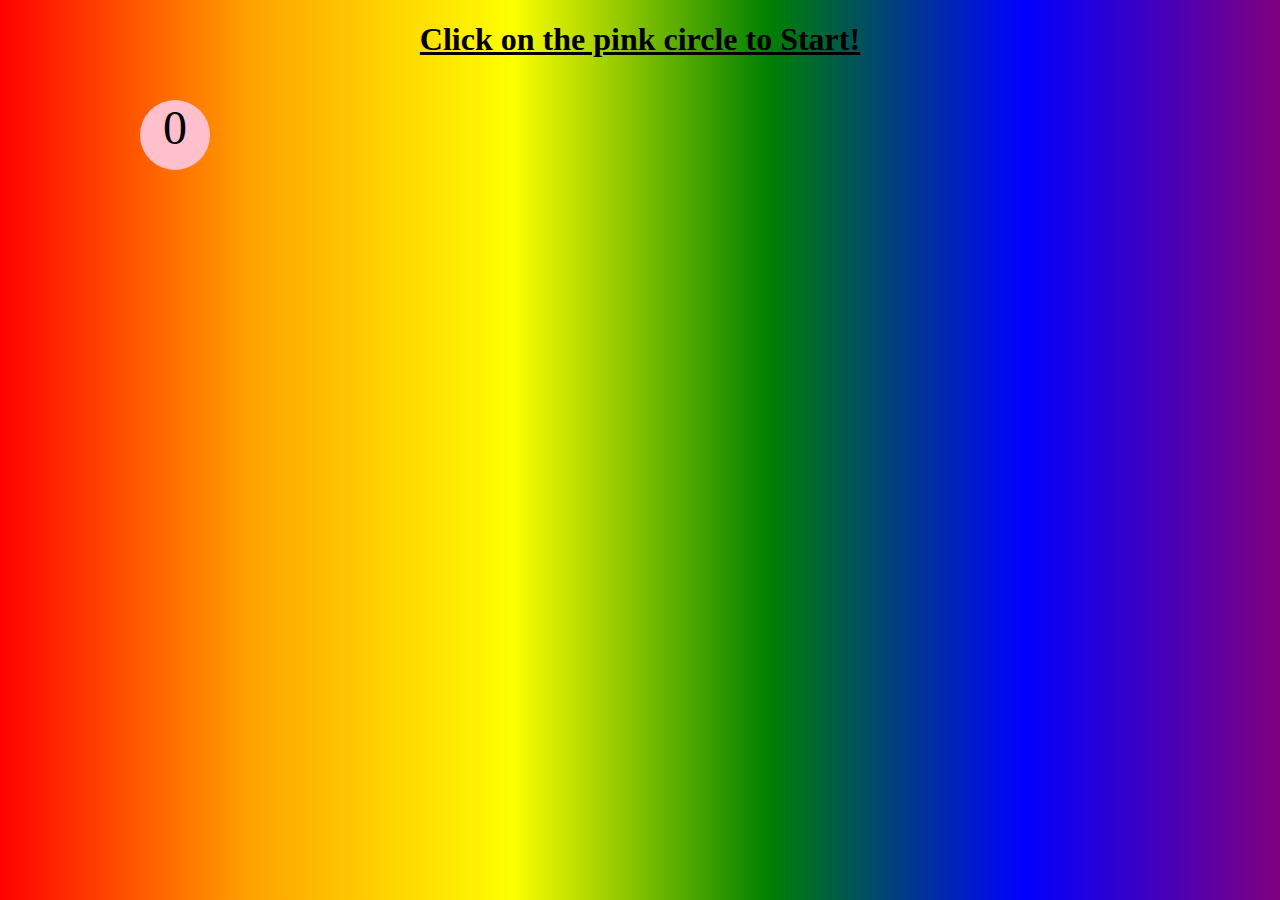
<file: projects/bouncing-box/index.html>
<!DOCTYPE html>
<html>
<head>
	<meta charset="utf-8">
	<title>Bouncing Box</title>
	<script src="jquery.min.js"></script>

<!-- 	<script src="//cdnjs.cloudflare.com/ajax/libs/jquery/2.1.1/jquery.min.js"></script> -->

	<!-- BEGIN CSS -->
	<style>
		/* TODO 1 */
		[class="box"] {
			display: circle;
			position: absolute;
			width: 70px;
			height: 70px;
			top: 100px;
			left: 0px;
			background-color: pink;
			font-size: 300%;
			text-align: center;
			border-radius:300%;
		}
		
		body {
			background-image: linear-gradient(to right, red, orange, yellow, green, blue, purple);
		}
		h1 {
			color: black;
			text-align: center;
			font-family: fantasy;
			text-decoration: underline;
		}
	</style>

</head>
<body class="board">
	<!-- HTML for the box -->
	<div class="box">?</div>

	<!-- BEGIN JAVASCRIPT -->
	<script>
		(function(){
			'use strict'
			/* global &*/

			// Variable declarations
			var box;
			var boardWidth;
			var update;
			var handleBoxClick;
			var direction;
			direction = 1;

			// jQuery stuff setup for you
			box = $('.box');
			boardWidth = $('.board').width();

			// TODO 2
			var position;
			var points;
			var speed;
			
			position = 0;
			points = 0;
			speed = 10;
			//changes the 'left' css property of the box to value of var position
			box.css('left', position);
			//changes the text of the box to display the value of var points
			box.text(points);
		
			
			var update = function() {
				// TODO 3 / 6 / 7 / 8
			
					position = position + (speed * direction);
					if(position > boardWidth) {
						direction = -1;
					}
					
					if(position < 0) {
						direction = 1;}
					box.css('left', position);
					box.text(points);
			
			};


			
			var handleBoxClick = function() {
				// TODO 4 / 5
				
					speed = speed + 3;
					position = 0;
					points = points + 1;
				
			};


			//this calls update every 50 milliseconds
			setInterval(update, 50);
			// this calls the handle handleBoxClick function every time the box is clicked on
			box.on('click', handleBoxClick);
		})();
	</script>
	
	<h1> Click on the pink circle to Start! </h1>
</body>
</html>
</file>
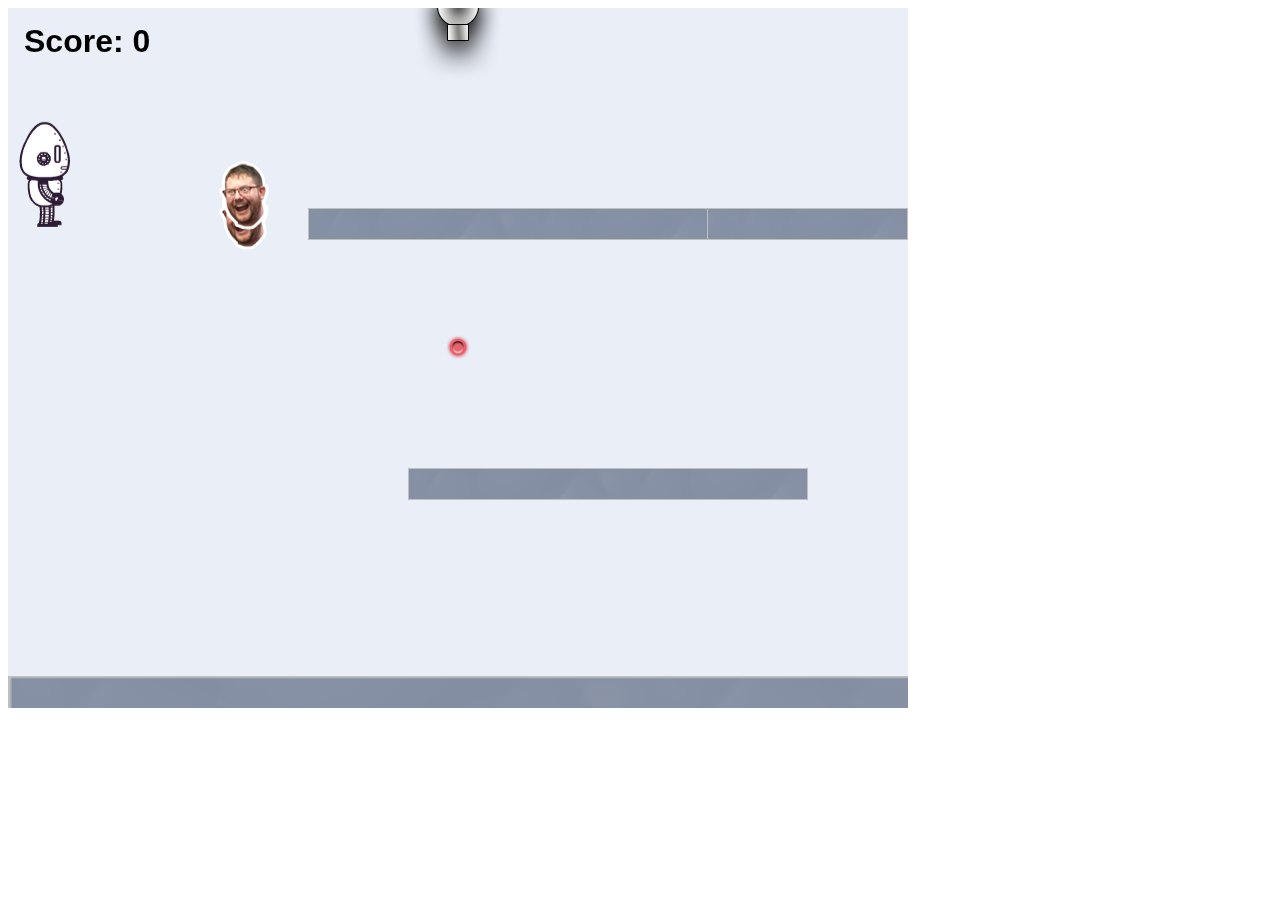
<file: projects/platformer/index.html>
<!DOCTYPE html>
<html>
    <head>
        <title>Platformer</title>
        <script src="lib/jquery.min.js"></script>
        <script src="lib/phaser.min.js"></script>
        <script src="js/factory/game.js"></script>
        <script src="js/factory/preload.js"></script>
        <script src="js/factory/platform.js"></script>
        <script src="js/factory/collectable.js"></script>
        <script src="js/factory/cannon.js"></script>
        <script src="js/factory/player.js"></script>
        <script src="js/controller/player-manager.js"></script>
        <script src="js/init/platform.js"></script>
        <script src="js/init/collectable.js"></script>
        <script src="js/init/cannon.js"></script>
        <script src="js/init/player.js"></script>
    </head>
    <body>
        <script src="js/index.js"></script>
    </body>
</html>
</file>
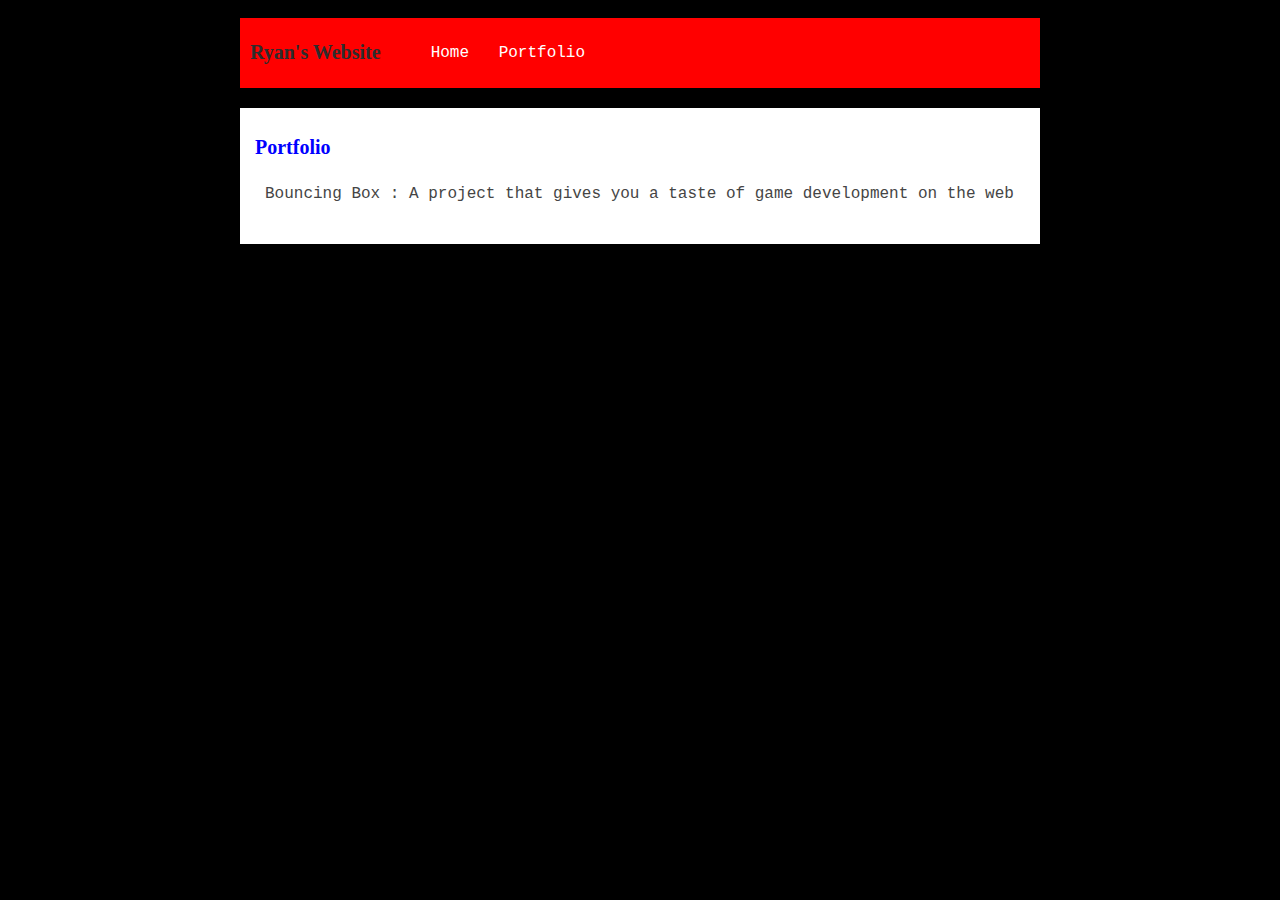
<file: portfolio.html>
<!DOCTYPE HTML>
<html>
    <head>
        <title>Ryan's Website</title>
        <style type="text/css">
            body {
                background-color: Black;
                color: rgb(45, 45, 45);
                padding: 10px;
                font-family: arial;
            }
            h1 {
                font-size: 20px;
                font-weight: bold;
                font-family: Impact;
            }
            ul {
                font-family: Courier;
            }
            p {
                font-family: Courier;
                
            }
            #all-contents {
                max-width: 800px;
                margin: auto;
            }
    
            /* navigation menu */
            nav {
                background-color: Red;
                margin-bottom:20px;
                display: flex;
                padding: 10px;
            }
            nav header {
                display: flex;
                align-items: center;
                color: rgb(255, 255, 255);
            }
            nav ul {
                list-style-image: none;
            }
            nav li {
                display: inline-block;
                padding: 0 10px;
            }
            nav a {
                text-decoration: none;
                color: #fff;
            }
            nav img #example1 {
                border: 2px solid red;
                border-radius: 25px;
            }

            nav img #example2 {
                border: 2px solid red;
                border-radius: 50px 20px;
            }
    
            /* main container area beneath menu */
            main {
                color: blue;
                background: rgb(255, 255, 255);
                display: flex;
            }
            .content {
                flex: 1;
                padding: 15px;
            }
            
            /* portfolio styles */
            #portfolio {
                list-style-type: none;
                padding-left: 0;
            }
            
            #portfolio li {
                background: #fff;
                padding: 10px;
                border-radius: 10px;
                margin-bottom: 10px;
            }
            
            #portfolio li:hover {
                background: #eee;
            } 
            
            #portfolio a {
                text-decoration: none;
                color: #454545;
            }
            
        </style>
    </head>

    <body>
    <div id="all-contents">
      
      <nav>
            <h1>Ryan's Website</h1>
            <ul>
                <li><a href="index.html">Home</a>
                </li>
                <li><a href="portfolio.html">Portfolio</a>
                </li>
            </ul>
        </nav>
        <main>
            <div class="content">
                <h1>Portfolio</h1>
                <ul id="portfolio">
                </ul>
            </div>
        </main>
    </div>

        <script src="https://ajax.googleapis.com/ajax/libs/jquery/2.1.3/jquery.min.js"></script>
        <script id="portfolioScript">$(document).ready(function() {$.getJSON('projects/projects.json').then(function(data) { data.projects.forEach(function(project){ $('#portfolio').append('<li><a href="projects/' + project.name + '/">' + project.title + ' : ' + project.description + '</a></li>'); }); }); });</script>
    </body>
</html>
</file>
